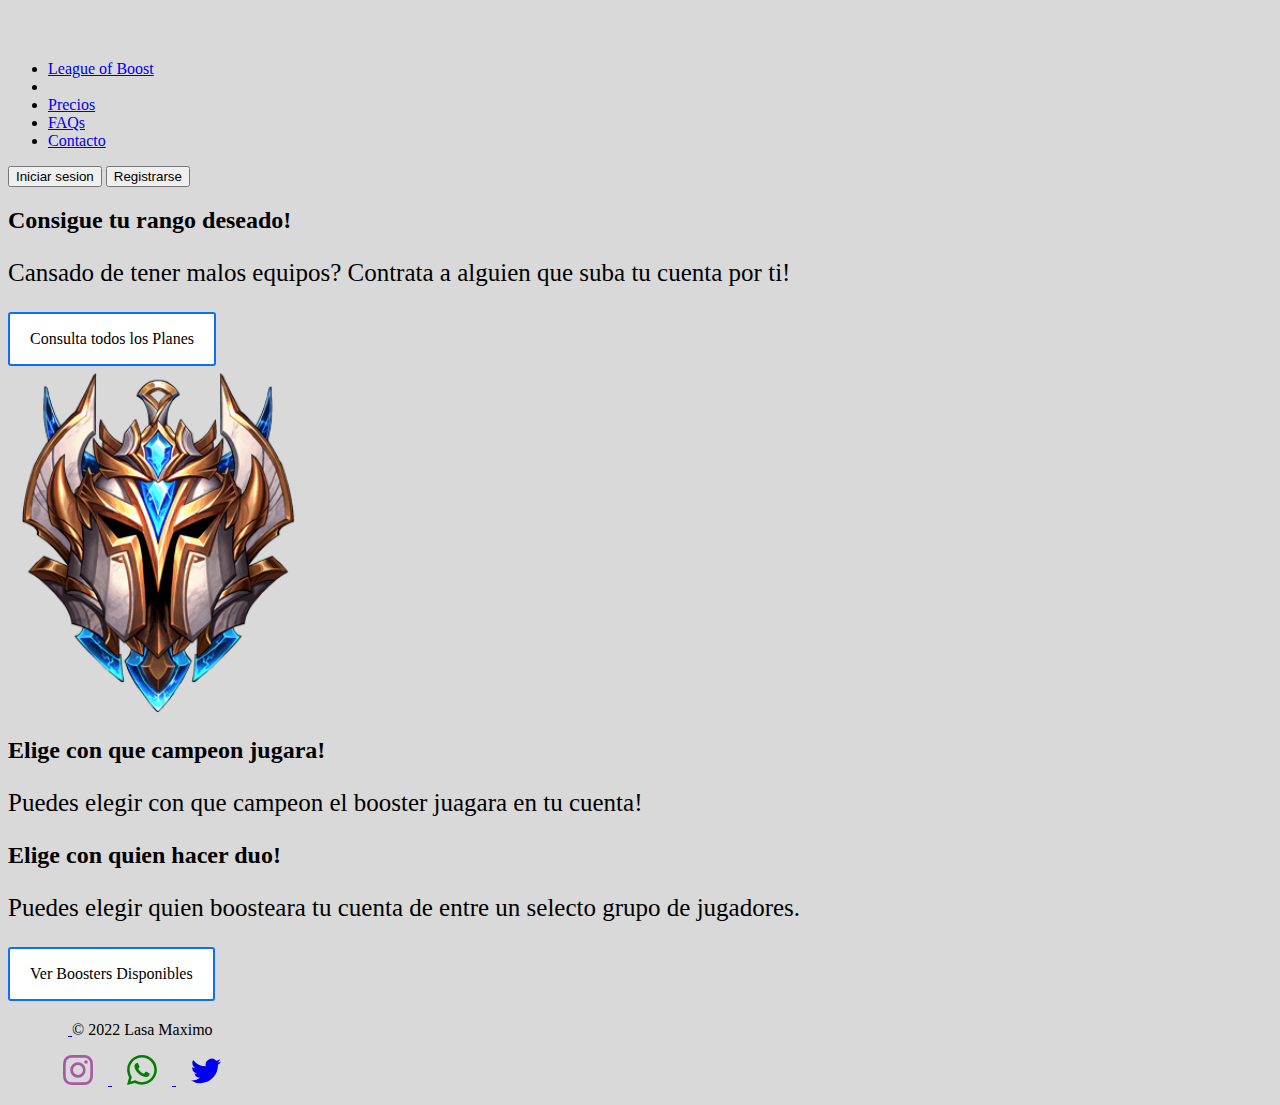
<file: index.html>
<!doctype html>
<html lang="en">

<head>
  <meta charset="utf-8">
  <meta name="viewport" content="width=device-width, initial-scale=1">
  <title>League of Boost</title>
  <link rel="stylesheet" href="./css/estilos.css">
  <link href="https://cdn.jsdelivr.net/npm/bootstrap@5.2.0-beta1/dist/css/bootstrap.min.css" rel="stylesheet"
    integrity="sha384-0evHe/X+R7YkIZDRvuzKMRqM+OrBnVFBL6DOitfPri4tjfHxaWutUpFmBp4vmVor" crossorigin="anonymous">
  <link rel="icon" type="image/png" href="./images/challenger.png">
  <meta name="description"
    content="El eloboost mas accesible y seguro de todo internet. 100% seguro y privado. La experiencia definitiva.">
  <meta name="keywords" content="league of legends, eloboost, rangos">


</head>


<body class="fondo">


  <!-- Header-->

  <header class="p-lg-3 pb-3 bg-dark text-white  ">
    <div class="nav--1 container" >
      <div class="d-flex flex-wrap align-items-center justify-content-center justify-content-lg-start">
        <a href="/" class="d-flex align-items-center mb-2 mb-lg-0 text-white text-decoration-none">
          <svg class="bi me-2" width="40" height="32" role="img" aria-label="Bootstrap">
            <use xlink:href="../"></use>
          </svg>
        </a>

        <ul class="nav col-12 col-lg-auto me-lg-auto mb-2 justify-content-center mb-md-0">
          <li><a href="./index.html" class="nav-link px-2 text-uppercase text-primary ">League of Boost</a>
          </li>
          <li><a href="#" class="nav-link px-2 text-white"></a></li>
          <li><a href="./html/precios.html" class="nav-link px-2 text-white">Precios</a></li>
          <li><a href="./html/fqa.html" class="nav-link px-2 text-white">FAQs</a></li>
          <li><a href="./html/contacto.html" class="nav-link px-2 text-white">Contacto</a></li>
        </ul>



        <div class="text-end">
          <a href="./html/login.html"><button type="button" class="btn btn-outline-light me-2">Iniciar
              sesion</button></a>
          <a href="./html/registro.html"><button type="button" class="btn btn-warning me-2">
              Registrarse</button></a>
        </div>
      </div>
    </div>
  </header>


  <!-- Main -->
  <main class="cajas container-fluid">

    <div class="cajas--main container  p-lg-4  py-4 col-10 col-lg-8 ">



      <div class="caja row  p-lg-4  mt-3 mb-4 bg-light rounded-3">

        <div class="p-4 col-12 col-lg-8  ">
          <h2 class=" display-5 fw-bold  ">Consigue tu rango deseado!</h2>
          <p class="txt col-md-8 "> Cansado de tener malos equipos? Contrata a alguien que suba tu cuenta por ti! </p>
          <a href="./html/precios.html" class="boton--animado">Consulta todos los Planes </a>
        </div>
        <div class="col-4"><img src="./images/challenger.png" alt="Logo Challenger" width="300px"></div>
      </div>


      <div class=" row align-items-md-stretch">



        <div class="caja--index  col-md-6 p-2">

          <div class=" h-100 p-lg-4 p-4 pt-lg-5 text-center  text-white bg-dark rounded-3">
            <h2>Elige con que campeon jugara!</h2>
            <p class="txt ">Puedes elegir con que campeon el booster juagara en tu cuenta!</p>
            
          </div>
        </div>

        <div class="caja--index2 col-md-6 p-2">
          <div class=" h-100-lg-5 p-4 mt-3 mt-lg-0 text-center  bg-light border rounded-3">
            <h2>Elige con quien hacer duo!</h2>
            <p class="txt"> Puedes elegir quien boosteara tu cuenta de entre un selecto grupo de jugadores.
            </p>
            <a href="" class="boton--animado p-3 p-lg-3">Ver Boosters Disponibles</a>

          </div>
        </div>

      </div>


    </div>



  </main>

  <!-- Footer-->
  <div class="footer--logos container">

    <footer class="d-flex flex-wrap justify-content-between align-items-center py-3 my-4 border-top">
      
      <div class="col-md-4 d-flex align-items-center">
        <a href="/" class="mb-3 me-2 mb-md-0 text-muted text-decoration-none lh-1">
          <svg class="bi" width="30" height="24">
            <use xlink:href="#bootstrap"></use>
          </svg>
        </a>
        <span class="mb-2  mb-md-0 text-muted">© 2022 Lasa Maximo</span>
      </div>



      <ul class="nav col-md-4 justify-content-end list-unstyled d-flex">

        <a href="https://www.instagram.com/?theme=dark">
          <svg xmlns="http://www.w3.org/2000/svg" fill="currentColor" class="ig  "
            viewBox="0 0 16 16">
            <path
              d="M8 0C5.829 0 5.556.01 4.703.048 3.85.088 3.269.222 2.76.42a3.917 3.917 0 0 0-1.417.923A3.927 3.927 0 0 0 .42 2.76C.222 3.268.087 3.85.048 4.7.01 5.555 0 5.827 0 8.001c0 2.172.01 2.444.048 3.297.04.852.174 1.433.372 1.942.205.526.478.972.923 1.417.444.445.89.719 1.416.923.51.198 1.09.333 1.942.372C5.555 15.99 5.827 16 8 16s2.444-.01 3.298-.048c.851-.04 1.434-.174 1.943-.372a3.916 3.916 0 0 0 1.416-.923c.445-.445.718-.891.923-1.417.197-.509.332-1.09.372-1.942C15.99 10.445 16 10.173 16 8s-.01-2.445-.048-3.299c-.04-.851-.175-1.433-.372-1.941a3.926 3.926 0 0 0-.923-1.417A3.911 3.911 0 0 0 13.24.42c-.51-.198-1.092-.333-1.943-.372C10.443.01 10.172 0 7.998 0h.003zm-.717 1.442h.718c2.136 0 2.389.007 3.232.046.78.035 1.204.166 1.486.275.373.145.64.319.92.599.28.28.453.546.598.92.11.281.24.705.275 1.485.039.843.047 1.096.047 3.231s-.008 2.389-.047 3.232c-.035.78-.166 1.203-.275 1.485a2.47 2.47 0 0 1-.599.919c-.28.28-.546.453-.92.598-.28.11-.704.24-1.485.276-.843.038-1.096.047-3.232.047s-2.39-.009-3.233-.047c-.78-.036-1.203-.166-1.485-.276a2.478 2.478 0 0 1-.92-.598 2.48 2.48 0 0 1-.6-.92c-.109-.281-.24-.705-.275-1.485-.038-.843-.046-1.096-.046-3.233 0-2.136.008-2.388.046-3.231.036-.78.166-1.204.276-1.486.145-.373.319-.64.599-.92.28-.28.546-.453.92-.598.282-.11.705-.24 1.485-.276.738-.034 1.024-.044 2.515-.045v.002zm4.988 1.328a.96.96 0 1 0 0 1.92.96.96 0 0 0 0-1.92zm-4.27 1.122a4.109 4.109 0 1 0 0 8.217 4.109 4.109 0 0 0 0-8.217zm0 1.441a2.667 2.667 0 1 1 0 5.334 2.667 2.667 0 0 1 0-5.334z" />
          </svg>
        </a>

        <a href="https://web.whatsapp.com/">
          <svg xmlns="http://www.w3.org/2000/svg" width="60" height="30" fill="currentColor" class="wpp"
            viewBox="0 0 16 16">
            <path
              d="M13.601 2.326A7.854 7.854 0 0 0 7.994 0C3.627 0 .068 3.558.064 7.926c0 1.399.366 2.76 1.057 3.965L0 16l4.204-1.102a7.933 7.933 0 0 0 3.79.965h.004c4.368 0 7.926-3.558 7.93-7.93A7.898 7.898 0 0 0 13.6 2.326zM7.994 14.521a6.573 6.573 0 0 1-3.356-.92l-.24-.144-2.494.654.666-2.433-.156-.251a6.56 6.56 0 0 1-1.007-3.505c0-3.626 2.957-6.584 6.591-6.584a6.56 6.56 0 0 1 4.66 1.931 6.557 6.557 0 0 1 1.928 4.66c-.004 3.639-2.961 6.592-6.592 6.592zm3.615-4.934c-.197-.099-1.17-.578-1.353-.646-.182-.065-.315-.099-.445.099-.133.197-.513.646-.627.775-.114.133-.232.148-.43.05-.197-.1-.836-.308-1.592-.985-.59-.525-.985-1.175-1.103-1.372-.114-.198-.011-.304.088-.403.087-.088.197-.232.296-.346.1-.114.133-.198.198-.33.065-.134.034-.248-.015-.347-.05-.099-.445-1.076-.612-1.47-.16-.389-.323-.335-.445-.34-.114-.007-.247-.007-.38-.007a.729.729 0 0 0-.529.247c-.182.198-.691.677-.691 1.654 0 .977.71 1.916.81 2.049.098.133 1.394 2.132 3.383 2.992.47.205.84.326 1.129.418.475.152.904.129 1.246.08.38-.058 1.171-.48 1.338-.943.164-.464.164-.86.114-.943-.049-.084-.182-.133-.38-.232z" />
          </svg>
        </a>

        <a href="https://twitter.com/home?lang=es"><svg xmlns="http://www.w3.org/2000/svg" width="60" height="30"
            fill="currentColor" class="bi bi-twitter" viewBox="0 0 16 16">
            <path
              d="M5.026 15c6.038 0 9.341-5.003 9.341-9.334 0-.14 0-.282-.006-.422A6.685 6.685 0 0 0 16 3.542a6.658 6.658 0 0 1-1.889.518 3.301 3.301 0 0 0 1.447-1.817 6.533 6.533 0 0 1-2.087.793A3.286 3.286 0 0 0 7.875 6.03a9.325 9.325 0 0 1-6.767-3.429 3.289 3.289 0 0 0 1.018 4.382A3.323 3.323 0 0 1 .64 6.575v.045a3.288 3.288 0 0 0 2.632 3.218 3.203 3.203 0 0 1-.865.115 3.23 3.23 0 0 1-.614-.057 3.283 3.283 0 0 0 3.067 2.277A6.588 6.588 0 0 1 .78 13.58a6.32 6.32 0 0 1-.78-.045A9.344 9.344 0 0 0 5.026 15z" />
          </svg>
        </a>


      </ul>

    </footer>
  </div>







  <script src="https://cdn.jsdelivr.net/npm/bootstrap@5.2.0-beta1/dist/js/bootstrap.bundle.min.js"
    integrity="sha384-pprn3073KE6tl6bjs2QrFaJGz5/SUsLqktiwsUTF55Jfv3qYSDhgCecCxMW52nD2" crossorigin="anonymous">
  </script>



</body>

</html>
</file>
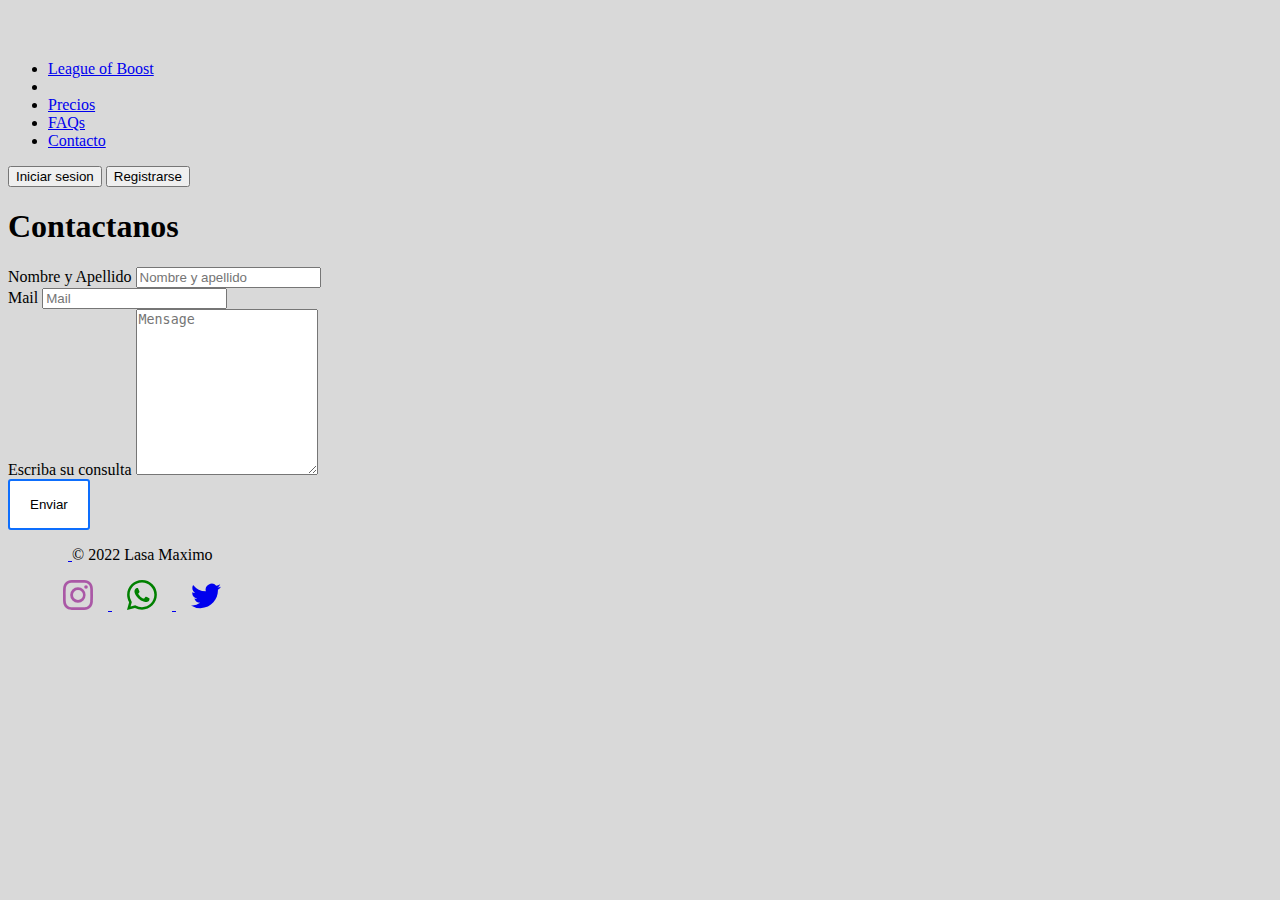
<file: html/contacto.html>
<!doctype html>
<html lang="en">

<head>
  <meta charset="utf-8">
  <meta name="viewport" content="width=device-width, initial-scale=1">
  <title>League of Boost</title>
 <script>
  window.watsonAssistantChatOptions = {
    integrationID: "aefbfebe-7210-4dc4-9970-db401b9ffe53", // The ID of this integration.
    region: "us-south", // The region your integration is hosted in.
    serviceInstanceID: "2b6db7bf-0dfb-41e0-9b13-e2d03fd05173", // The ID of your service instance.
    onLoad: async (instance) => { await instance.render(); }
  };
  setTimeout(function(){
    const t=document.createElement('script');
    t.src="https://web-chat.global.assistant.watson.appdomain.cloud/versions/" + (window.watsonAssistantChatOptions.clientVersion || 'latest') + "/WatsonAssistantChatEntry.js";
    document.head.appendChild(t);
  });
</script>
  <link rel="stylesheet" href="../css/estilos.css">
  <link href="https://cdn.jsdelivr.net/npm/bootstrap@5.2.0-beta1/dist/css/bootstrap.min.css" rel="stylesheet"
    integrity="sha384-0evHe/X+R7YkIZDRvuzKMRqM+OrBnVFBL6DOitfPri4tjfHxaWutUpFmBp4vmVor" crossorigin="anonymous">
    <link rel="icon" type="image/png" href="../images/challenger.png">
  <meta name="description" content="Contactanos para saber mas sobre League of boost">
  <meta name="keywords" content="league of legends, eloboost, contacto, ayuda, challenger, grandmaster, master, diamante, platino, oro, plata, bronce, hierro, proplayer, boost">
</head>




<!-- Header-->

<body class="fondo">


  <body class="fondo">

    <header class="p-lg-3 pb-3 bg-dark text-white  ">
      <div class="nav--1 container" >
        <nav>
          <div class="d-flex flex-wrap align-items-center justify-content-center justify-content-lg-start">
            <a href="/" class="d-flex align-items-center mb-2 mb-lg-0 text-white text-decoration-none">
              <svg class="bi me-2" width="40" height="32" role="img" aria-label="Bootstrap">
                <use xlink:href="../"></use>
              </svg>
            </a>
    
            <ul class="nav col-12 col-lg-auto me-lg-auto mb-2 justify-content-center mb-md-0">
              <li><a href="../index.html" class="nav-link px-2 text-uppercase text-white ">League of Boost</a>
              </li>
              <li><a href="#" class="nav-link px-2 text-white"></a></li>
              <li><a href="../html/precios.html" class="nav-link px-2 text-white">Precios</a></li>
              <li><a href="../html/fqa.html" class="nav-link px-2 text-white">FAQs</a></li>
              <li><a href="../html/contacto.html" class="nav-link px-2 text-primary">Contacto</a></li>
            </ul>
    
    
    
            <div class="text-end">
              <a href="../html/login.html"><button type="button" class="btn btn-outline-light me-2">Iniciar
                  sesion</button></a>
              <a href="../html/registro.html"><button type="button" class="btn btn-warning me-2">
                  Registrarse</button></a>
            </div>
          </div>
        </nav>
     

      </div>
    </header>
  <!-- Main-->


   <h1 class="h1--contactanos">Contactanos</h1>
  <div class="container py-5 w-75">
    


    <form class="form"  id="contactForm">


      <div class="mb-3 col">
        <label class="form-label" for="name">Nombre y Apellido</label>
        <input class="form-control" type="text" placeholder="Nombre y apellido" />
      </div>

      <div class="mb-3">
        <label class="form-label" for="emailAddress">Mail</label>
        <input class="form-control" type="email" placeholder="Mail" />
      </div>

      <div class="mb-3">
        <label class="form-label" for="message">Escriba su consulta</label>
        <textarea class="form-control" type="text" placeholder="Mensage" style="height: 10rem;"></textarea>
      </div>

      <div class="d-grid">
        <button class="boton--animado" type="submit">Enviar</button>
      </div>

    </form>

  </div>


  <!-- Footer-->
  <div class="footer--logos container">

    <footer class="d-flex flex-wrap justify-content-between align-items-center py-3 my-4 border-top">

      <div class="col-md-4 d-flex align-items-center">
        <a href="/" class="mb-3 me-2 mb-md-0 text-muted text-decoration-none lh-1">
          <svg class="bi" width="30" height="24">
            <use xlink:href="#bootstrap"></use>
          </svg>
        </a>
        <span class="mb-2  mb-md-0 text-muted">© 2022 Lasa Maximo</span>
      </div>



      <ul class="nav col-md-4 justify-content-end list-unstyled d-flex">

        <a href="https://www.instagram.com/?theme=dark">
          <svg xmlns="http://www.w3.org/2000/svg" fill="currentColor" class="ig  "
            viewBox="0 0 16 16">
            <path
              d="M8 0C5.829 0 5.556.01 4.703.048 3.85.088 3.269.222 2.76.42a3.917 3.917 0 0 0-1.417.923A3.927 3.927 0 0 0 .42 2.76C.222 3.268.087 3.85.048 4.7.01 5.555 0 5.827 0 8.001c0 2.172.01 2.444.048 3.297.04.852.174 1.433.372 1.942.205.526.478.972.923 1.417.444.445.89.719 1.416.923.51.198 1.09.333 1.942.372C5.555 15.99 5.827 16 8 16s2.444-.01 3.298-.048c.851-.04 1.434-.174 1.943-.372a3.916 3.916 0 0 0 1.416-.923c.445-.445.718-.891.923-1.417.197-.509.332-1.09.372-1.942C15.99 10.445 16 10.173 16 8s-.01-2.445-.048-3.299c-.04-.851-.175-1.433-.372-1.941a3.926 3.926 0 0 0-.923-1.417A3.911 3.911 0 0 0 13.24.42c-.51-.198-1.092-.333-1.943-.372C10.443.01 10.172 0 7.998 0h.003zm-.717 1.442h.718c2.136 0 2.389.007 3.232.046.78.035 1.204.166 1.486.275.373.145.64.319.92.599.28.28.453.546.598.92.11.281.24.705.275 1.485.039.843.047 1.096.047 3.231s-.008 2.389-.047 3.232c-.035.78-.166 1.203-.275 1.485a2.47 2.47 0 0 1-.599.919c-.28.28-.546.453-.92.598-.28.11-.704.24-1.485.276-.843.038-1.096.047-3.232.047s-2.39-.009-3.233-.047c-.78-.036-1.203-.166-1.485-.276a2.478 2.478 0 0 1-.92-.598 2.48 2.48 0 0 1-.6-.92c-.109-.281-.24-.705-.275-1.485-.038-.843-.046-1.096-.046-3.233 0-2.136.008-2.388.046-3.231.036-.78.166-1.204.276-1.486.145-.373.319-.64.599-.92.28-.28.546-.453.92-.598.282-.11.705-.24 1.485-.276.738-.034 1.024-.044 2.515-.045v.002zm4.988 1.328a.96.96 0 1 0 0 1.92.96.96 0 0 0 0-1.92zm-4.27 1.122a4.109 4.109 0 1 0 0 8.217 4.109 4.109 0 0 0 0-8.217zm0 1.441a2.667 2.667 0 1 1 0 5.334 2.667 2.667 0 0 1 0-5.334z" />
          </svg>
        </a>

        <a href="https://web.whatsapp.com/">
          <svg xmlns="http://www.w3.org/2000/svg" width="60" height="30" fill="currentColor" class="wpp"
            viewBox="0 0 16 16">
            <path
              d="M13.601 2.326A7.854 7.854 0 0 0 7.994 0C3.627 0 .068 3.558.064 7.926c0 1.399.366 2.76 1.057 3.965L0 16l4.204-1.102a7.933 7.933 0 0 0 3.79.965h.004c4.368 0 7.926-3.558 7.93-7.93A7.898 7.898 0 0 0 13.6 2.326zM7.994 14.521a6.573 6.573 0 0 1-3.356-.92l-.24-.144-2.494.654.666-2.433-.156-.251a6.56 6.56 0 0 1-1.007-3.505c0-3.626 2.957-6.584 6.591-6.584a6.56 6.56 0 0 1 4.66 1.931 6.557 6.557 0 0 1 1.928 4.66c-.004 3.639-2.961 6.592-6.592 6.592zm3.615-4.934c-.197-.099-1.17-.578-1.353-.646-.182-.065-.315-.099-.445.099-.133.197-.513.646-.627.775-.114.133-.232.148-.43.05-.197-.1-.836-.308-1.592-.985-.59-.525-.985-1.175-1.103-1.372-.114-.198-.011-.304.088-.403.087-.088.197-.232.296-.346.1-.114.133-.198.198-.33.065-.134.034-.248-.015-.347-.05-.099-.445-1.076-.612-1.47-.16-.389-.323-.335-.445-.34-.114-.007-.247-.007-.38-.007a.729.729 0 0 0-.529.247c-.182.198-.691.677-.691 1.654 0 .977.71 1.916.81 2.049.098.133 1.394 2.132 3.383 2.992.47.205.84.326 1.129.418.475.152.904.129 1.246.08.38-.058 1.171-.48 1.338-.943.164-.464.164-.86.114-.943-.049-.084-.182-.133-.38-.232z" />
          </svg>
        </a>

        <a href="https://twitter.com/home?lang=es"><svg xmlns="http://www.w3.org/2000/svg" width="60" height="30"
            fill="currentColor" class="bi bi-twitter" viewBox="0 0 16 16">
            <path
              d="M5.026 15c6.038 0 9.341-5.003 9.341-9.334 0-.14 0-.282-.006-.422A6.685 6.685 0 0 0 16 3.542a6.658 6.658 0 0 1-1.889.518 3.301 3.301 0 0 0 1.447-1.817 6.533 6.533 0 0 1-2.087.793A3.286 3.286 0 0 0 7.875 6.03a9.325 9.325 0 0 1-6.767-3.429 3.289 3.289 0 0 0 1.018 4.382A3.323 3.323 0 0 1 .64 6.575v.045a3.288 3.288 0 0 0 2.632 3.218 3.203 3.203 0 0 1-.865.115 3.23 3.23 0 0 1-.614-.057 3.283 3.283 0 0 0 3.067 2.277A6.588 6.588 0 0 1 .78 13.58a6.32 6.32 0 0 1-.78-.045A9.344 9.344 0 0 0 5.026 15z" />
          </svg>
        </a>


      </ul>

    </footer>
  </div>




  <script src="https://cdn.jsdelivr.net/npm/bootstrap@5.2.0-beta1/dist/js/bootstrap.bundle.min.js"
    integrity="sha384-pprn3073KE6tl6bjs2QrFaJGz5/SUsLqktiwsUTF55Jfv3qYSDhgCecCxMW52nD2" crossorigin="anonymous">
  </script>



</body>

</html>
</file>
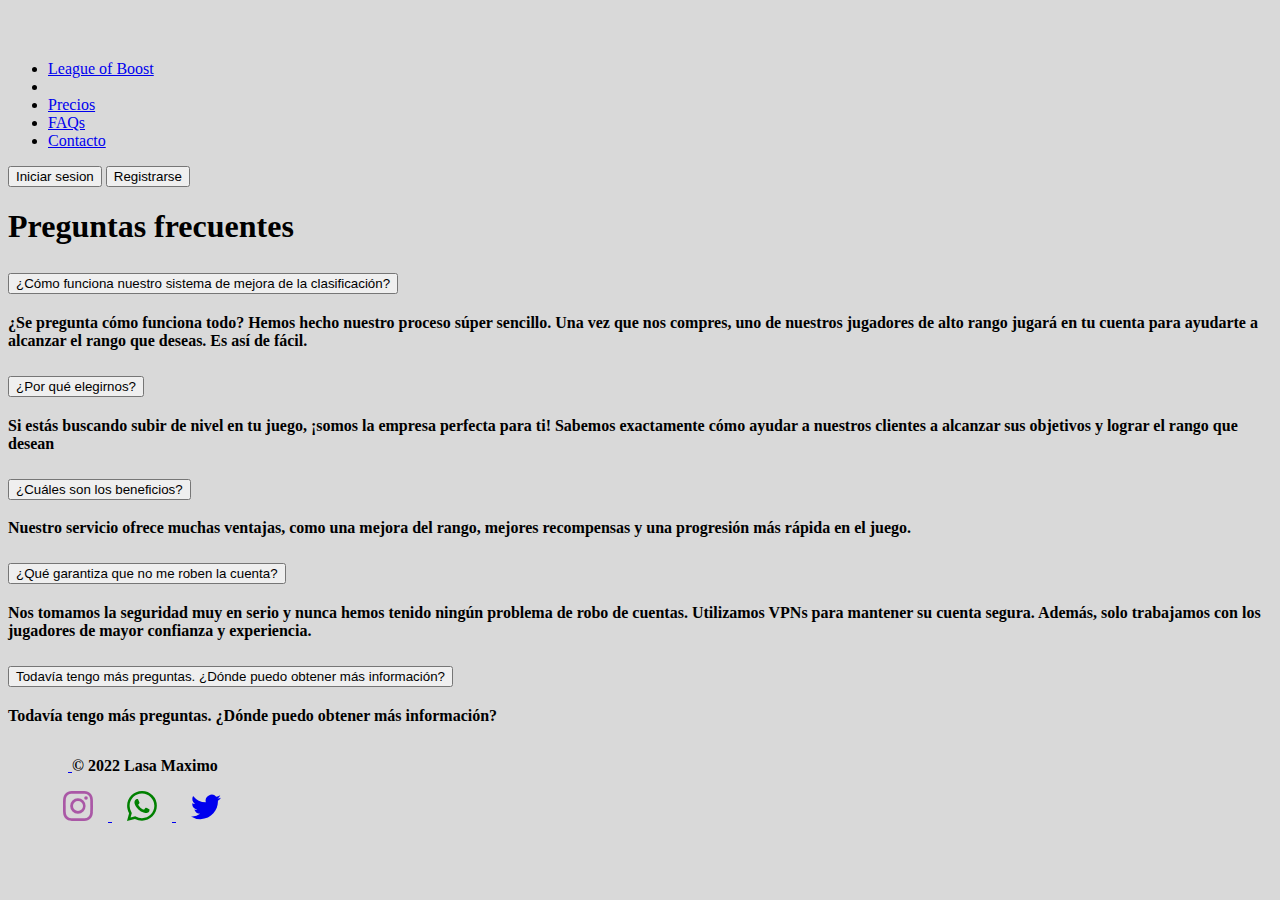
<file: html/fqa.html>
<!doctype html>
<html lang="en">

<head>
    <meta charset="utf-8">
    <meta name="viewport" content="width=device-width, initial-scale=1">
    <title>League of Boost</title>
   <script>
  window.watsonAssistantChatOptions = {
    integrationID: "aefbfebe-7210-4dc4-9970-db401b9ffe53", // The ID of this integration.
    region: "us-south", // The region your integration is hosted in.
    serviceInstanceID: "2b6db7bf-0dfb-41e0-9b13-e2d03fd05173", // The ID of your service instance.
    onLoad: async (instance) => { await instance.render(); }
  };
  setTimeout(function(){
    const t=document.createElement('script');
    t.src="https://web-chat.global.assistant.watson.appdomain.cloud/versions/" + (window.watsonAssistantChatOptions.clientVersion || 'latest') + "/WatsonAssistantChatEntry.js";
    document.head.appendChild(t);
  });
</script>
    <link rel="stylesheet" href="../css/estilos.css">
    <link href="https://cdn.jsdelivr.net/npm/bootstrap@5.2.0-beta1/dist/css/bootstrap.min.css" rel="stylesheet"
        integrity="sha384-0evHe/X+R7YkIZDRvuzKMRqM+OrBnVFBL6DOitfPri4tjfHxaWutUpFmBp4vmVor" crossorigin="anonymous">
    <meta name="description" content="Tienes dudas acerca de nuestro sitio? Consulta las fqa">
    <link rel="icon" type="image/png" href="../images/challenger.png">
    <meta name="keywords"
        content="league of legends, eloboost, consultas, preguntas frecuentes, dudas, challenger, grandmaster, master, diamante, platino, oro, plata, bronce, hierro, proplayer, boost">
</head>


<body class="fondo">



    <!-- Header-->

    <body class="fondo">

        <header class="p-lg-3 pb-3 bg-dark text-white  ">
            <div class="nav--1 container">
                <nav>
                    <div class="d-flex flex-wrap align-items-center justify-content-center justify-content-lg-start">
                        <a href="/" class="d-flex align-items-center mb-2 mb-lg-0 text-white text-decoration-none">
                            <svg class="bi me-2" width="40" height="32" role="img" aria-label="Bootstrap">
                                <use xlink:href="../"></use>
                            </svg>
                        </a>

                        <ul class="nav col-12 col-lg-auto me-lg-auto mb-2 justify-content-center mb-md-0">
                            <li><a href="../index.html" class="nav-link px-2 text-uppercase text-white ">League of
                                    Boost</a>
                            </li>
                            <li><a href="#" class="nav-link px-2 text-white"></a></li>
                            <li><a href="../html/precios.html" class="nav-link px-2 text-white">Precios</a></li>
                            <li><a href="../html/fqa.html" class="nav-link px-2 text-primary">FAQs</a></li>
                            <li><a href="../html/contacto.html" class="nav-link px-2 text-white">Contacto</a></li>
                        </ul>



                        <div class="text-end">
                            <a href="../html/login.html"><button type="button"
                                    class="btn btn-outline-light me-2">Iniciar
                                    sesion</button></a>
                            <a href="../html/registro.html"><button type="button" class="btn btn-warning me-2">
                                    Registrarse</button></a>
                        </div>
                    </div>
                </nav>

            </div>
        </header>

        <!-- Main-->
        <main class="container-fluid">

            <h1 class="m-4 p-3 d-flex justify-content-center">Preguntas frecuentes</h1>

            <div class="accordion m-4 " id="accordionExample">


                <div class="accordion-item w-75  p-3 col-3 pb-md-4 mx-auto text-center">
                    <h2 class="accordion-header" id="headingOne">
                        <button class="accordion-button" type="button" data-bs-toggle="collapse"
                            data-bs-target="#collapseOne" aria-expanded="true" aria-controls="collapseOne">
                            ¿Cómo funciona nuestro sistema de mejora de la clasificación?
                        </button>
                    </h2>
                    <div id="collapseOne" class="accordion-collapse collapse " aria-labelledby="headingOne"
                        data-bs-parent="#accordionExample">
                        <div class="accordion-body ">
                            <strong>¿Se pregunta cómo funciona todo? Hemos hecho nuestro proceso súper sencillo. Una vez
                                que nos compres, uno de nuestros jugadores de alto rango jugará en tu cuenta para
                                ayudarte a alcanzar el rango que deseas. Es así de fácil.
                        </div>
                    </div>
                </div>

                <div class="accordion-item w-75  p-3 col-3 pb-md-4 mx-auto text-center">
                    <h2 class="accordion-header" id="headingTwo">
                        <button class="accordion-button collapsed" type="button" data-bs-toggle="collapse"
                            data-bs-target="#collapseTwo" aria-expanded="false" aria-controls="collapseTwo">
                            ¿Por qué elegirnos?
                        </button>
                    </h2>
                    <div id="collapseTwo" class="accordion-collapse collapse" aria-labelledby="headingTwo"
                        data-bs-parent="#accordionExample">
                        <div class="accordion-body">
                            <p>Si estás buscando subir de nivel en tu juego, ¡somos la empresa perfecta para ti! Sabemos
                                exactamente cómo ayudar a nuestros clientes a alcanzar sus objetivos y lograr el rango
                                que desean
                        </div>
                    </div>
                </div>

                <div class="accordion-item w-75  p-3 col-3 pb-md-4 mx-auto text-center">
                    <h2 class="accordion-header" id="headingThree">
                        <button class="accordion-button collapsed" type="button" data-bs-toggle="collapse"
                            data-bs-target="#collapseThree" aria-expanded="false" aria-controls="collapseThree">
                            ¿Cuáles son los beneficios?
                        </button>
                    </h2>
                    <div id="collapseThree" class="accordion-collapse collapse" aria-labelledby="headingThree"
                        data-bs-parent="#accordionExample">
                        <div class="accordion-body">
                            <p>Nuestro servicio ofrece muchas ventajas, como una mejora del rango, mejores recompensas y
                                una progresión más rápida en el juego.
                        </div>
                    </div>
                </div>

                <div class="accordion-item w-75  p-3 col-3 pb-md-4 mx-auto text-center">
                    <h2 class="accordion-header" id="headingFouur">
                        <button class="accordion-button collapsed" type="button" data-bs-toggle="collapse"
                            data-bs-target="#collapseFour" aria-expanded="false" aria-controls="collapseFour">
                            ¿Qué garantiza que no me roben la cuenta?
                        </button>
                    </h2>
                    <div id="collapseFour" class="accordion-collapse collapse" aria-labelledby="headingFour"
                        data-bs-parent="#accordionExample">
                        <div class="accordion-body">
                            <p>Nos tomamos la seguridad muy en serio y nunca hemos tenido ningún problema de robo de
                                cuentas. Utilizamos VPNs para mantener su cuenta segura. Además, solo trabajamos con los
                                jugadores de mayor confianza y experiencia.
                        </div>
                    </div>
                </div>

                <div class="accordion-item w-75  p-3 col-3 pb-md-4 mx-auto text-center">
                    <h2 class="accordion-header" id="headingFive">
                        <button class="accordion-button collapsed" type="button" data-bs-toggle="collapse"
                            data-bs-target="#collapseFive" aria-expanded="false" aria-controls="collapseFive">
                            Todavía tengo más preguntas. ¿Dónde puedo obtener más información?
                        </button>
                    </h2>
                    <div id="collapseFive" class="accordion-collapse collapse" aria-labelledby="headingFive"
                        data-bs-parent="#accordionExample">
                        <div class="accordion-body">
                            <p>Todavía tengo más preguntas. ¿Dónde puedo obtener más información?
                        </div>
                    </div>
                </div>
            </div>
        </main>

        <!-- Footer-->
        <div class="footer--logos container ">

            <footer class="d-flex flex-wrap justify-content-between align-items-center py-3 my-4 border-top">

                <div class="col-md-4 d-flex align-items-center">
                    <a href="/" class="mb-3 me-2 mb-md-0 text-muted text-decoration-none lh-1">
                        <svg class="bi" width="30" height="24">
                            <use xlink:href="#bootstrap"></use>
                        </svg>
                    </a>
                    <span class="mb-2  mb-md-0 text-muted">© 2022 Lasa Maximo</span>
                </div>



                <ul class="nav col-md-4 justify-content-end list-unstyled d-flex">

                    <a href="https://www.instagram.com/?theme=dark">
                        <svg xmlns="http://www.w3.org/2000/svg" fill="currentColor" class="ig  " viewBox="0 0 16 16">
                            <path
                                d="M8 0C5.829 0 5.556.01 4.703.048 3.85.088 3.269.222 2.76.42a3.917 3.917 0 0 0-1.417.923A3.927 3.927 0 0 0 .42 2.76C.222 3.268.087 3.85.048 4.7.01 5.555 0 5.827 0 8.001c0 2.172.01 2.444.048 3.297.04.852.174 1.433.372 1.942.205.526.478.972.923 1.417.444.445.89.719 1.416.923.51.198 1.09.333 1.942.372C5.555 15.99 5.827 16 8 16s2.444-.01 3.298-.048c.851-.04 1.434-.174 1.943-.372a3.916 3.916 0 0 0 1.416-.923c.445-.445.718-.891.923-1.417.197-.509.332-1.09.372-1.942C15.99 10.445 16 10.173 16 8s-.01-2.445-.048-3.299c-.04-.851-.175-1.433-.372-1.941a3.926 3.926 0 0 0-.923-1.417A3.911 3.911 0 0 0 13.24.42c-.51-.198-1.092-.333-1.943-.372C10.443.01 10.172 0 7.998 0h.003zm-.717 1.442h.718c2.136 0 2.389.007 3.232.046.78.035 1.204.166 1.486.275.373.145.64.319.92.599.28.28.453.546.598.92.11.281.24.705.275 1.485.039.843.047 1.096.047 3.231s-.008 2.389-.047 3.232c-.035.78-.166 1.203-.275 1.485a2.47 2.47 0 0 1-.599.919c-.28.28-.546.453-.92.598-.28.11-.704.24-1.485.276-.843.038-1.096.047-3.232.047s-2.39-.009-3.233-.047c-.78-.036-1.203-.166-1.485-.276a2.478 2.478 0 0 1-.92-.598 2.48 2.48 0 0 1-.6-.92c-.109-.281-.24-.705-.275-1.485-.038-.843-.046-1.096-.046-3.233 0-2.136.008-2.388.046-3.231.036-.78.166-1.204.276-1.486.145-.373.319-.64.599-.92.28-.28.546-.453.92-.598.282-.11.705-.24 1.485-.276.738-.034 1.024-.044 2.515-.045v.002zm4.988 1.328a.96.96 0 1 0 0 1.92.96.96 0 0 0 0-1.92zm-4.27 1.122a4.109 4.109 0 1 0 0 8.217 4.109 4.109 0 0 0 0-8.217zm0 1.441a2.667 2.667 0 1 1 0 5.334 2.667 2.667 0 0 1 0-5.334z" />
                        </svg>
                    </a>

                    <a href="https://web.whatsapp.com/">
                        <svg xmlns="http://www.w3.org/2000/svg" width="60" height="30" fill="currentColor" class="wpp"
                            viewBox="0 0 16 16">
                            <path
                                d="M13.601 2.326A7.854 7.854 0 0 0 7.994 0C3.627 0 .068 3.558.064 7.926c0 1.399.366 2.76 1.057 3.965L0 16l4.204-1.102a7.933 7.933 0 0 0 3.79.965h.004c4.368 0 7.926-3.558 7.93-7.93A7.898 7.898 0 0 0 13.6 2.326zM7.994 14.521a6.573 6.573 0 0 1-3.356-.92l-.24-.144-2.494.654.666-2.433-.156-.251a6.56 6.56 0 0 1-1.007-3.505c0-3.626 2.957-6.584 6.591-6.584a6.56 6.56 0 0 1 4.66 1.931 6.557 6.557 0 0 1 1.928 4.66c-.004 3.639-2.961 6.592-6.592 6.592zm3.615-4.934c-.197-.099-1.17-.578-1.353-.646-.182-.065-.315-.099-.445.099-.133.197-.513.646-.627.775-.114.133-.232.148-.43.05-.197-.1-.836-.308-1.592-.985-.59-.525-.985-1.175-1.103-1.372-.114-.198-.011-.304.088-.403.087-.088.197-.232.296-.346.1-.114.133-.198.198-.33.065-.134.034-.248-.015-.347-.05-.099-.445-1.076-.612-1.47-.16-.389-.323-.335-.445-.34-.114-.007-.247-.007-.38-.007a.729.729 0 0 0-.529.247c-.182.198-.691.677-.691 1.654 0 .977.71 1.916.81 2.049.098.133 1.394 2.132 3.383 2.992.47.205.84.326 1.129.418.475.152.904.129 1.246.08.38-.058 1.171-.48 1.338-.943.164-.464.164-.86.114-.943-.049-.084-.182-.133-.38-.232z" />
                        </svg>
                    </a>

                    <a href="https://twitter.com/home?lang=es"><svg xmlns="http://www.w3.org/2000/svg" width="60"
                            height="30" fill="currentColor" class="bi bi-twitter" viewBox="0 0 16 16">
                            <path
                                d="M5.026 15c6.038 0 9.341-5.003 9.341-9.334 0-.14 0-.282-.006-.422A6.685 6.685 0 0 0 16 3.542a6.658 6.658 0 0 1-1.889.518 3.301 3.301 0 0 0 1.447-1.817 6.533 6.533 0 0 1-2.087.793A3.286 3.286 0 0 0 7.875 6.03a9.325 9.325 0 0 1-6.767-3.429 3.289 3.289 0 0 0 1.018 4.382A3.323 3.323 0 0 1 .64 6.575v.045a3.288 3.288 0 0 0 2.632 3.218 3.203 3.203 0 0 1-.865.115 3.23 3.23 0 0 1-.614-.057 3.283 3.283 0 0 0 3.067 2.277A6.588 6.588 0 0 1 .78 13.58a6.32 6.32 0 0 1-.78-.045A9.344 9.344 0 0 0 5.026 15z" />
                        </svg>
                    </a>


                </ul>

            </footer>
        </div>








        <script src="https://cdn.jsdelivr.net/npm/bootstrap@5.2.0-beta1/dist/js/bootstrap.bundle.min.js"
            integrity="sha384-pprn3073KE6tl6bjs2QrFaJGz5/SUsLqktiwsUTF55Jfv3qYSDhgCecCxMW52nD2" crossorigin="anonymous">
        </script>


    </body>

</html>
</file>
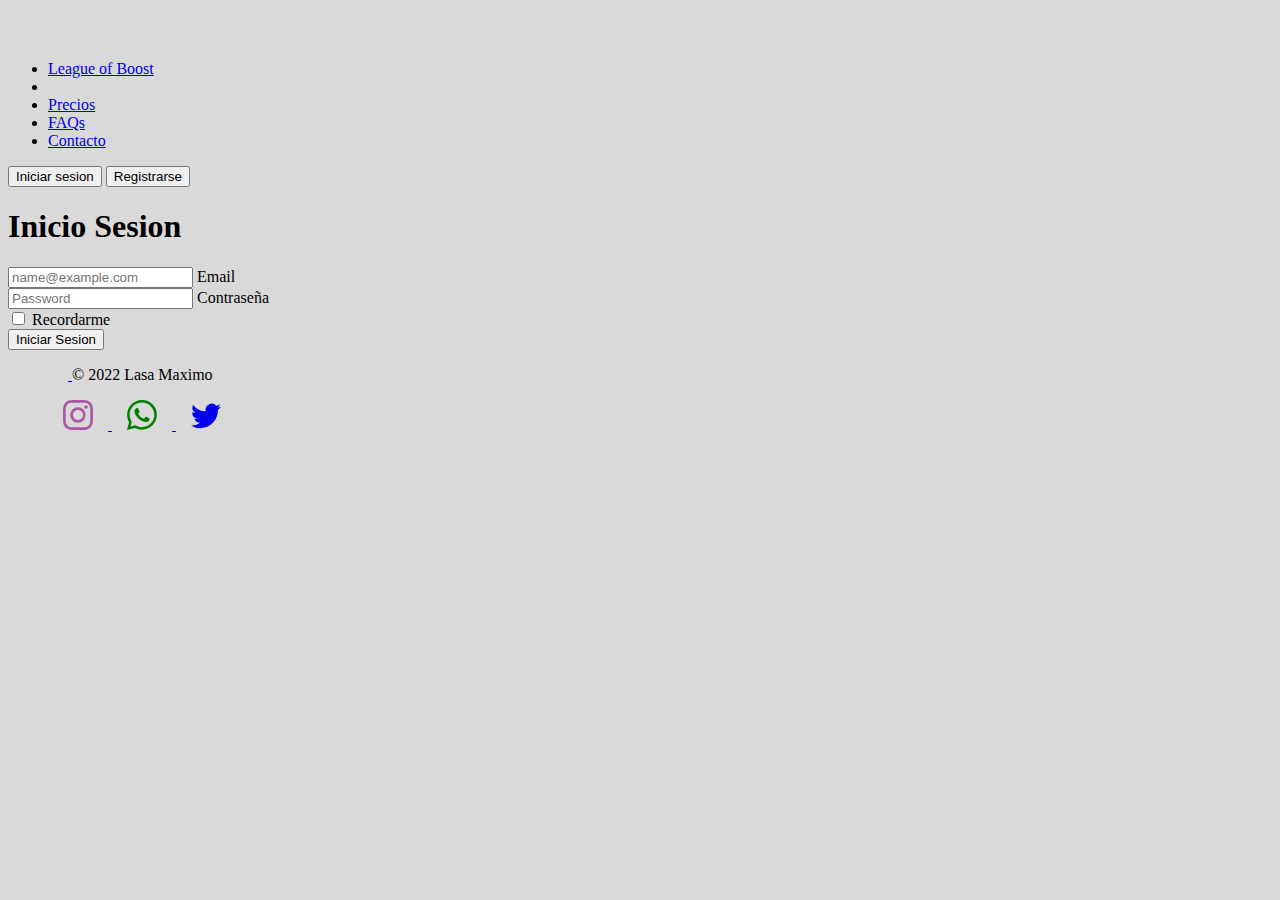
<file: html/login.html>
<!doctype html>
<html lang="en">

<head>
  <meta charset="utf-8">
  <meta name="viewport" content="width=device-width, initial-scale=1">
  <title>League of Boost</title>
 <script>
  window.watsonAssistantChatOptions = {
    integrationID: "aefbfebe-7210-4dc4-9970-db401b9ffe53", // The ID of this integration.
    region: "us-south", // The region your integration is hosted in.
    serviceInstanceID: "2b6db7bf-0dfb-41e0-9b13-e2d03fd05173", // The ID of your service instance.
    onLoad: async (instance) => { await instance.render(); }
  };
  setTimeout(function(){
    const t=document.createElement('script');
    t.src="https://web-chat.global.assistant.watson.appdomain.cloud/versions/" + (window.watsonAssistantChatOptions.clientVersion || 'latest') + "/WatsonAssistantChatEntry.js";
    document.head.appendChild(t);
  });
</script>
  <link rel="stylesheet" href="../css/estilos.css">
  <link href="https://cdn.jsdelivr.net/npm/bootstrap@5.2.0-beta1/dist/css/bootstrap.min.css" rel="stylesheet"
    integrity="sha384-0evHe/X+R7YkIZDRvuzKMRqM+OrBnVFBL6DOitfPri4tjfHxaWutUpFmBp4vmVor" crossorigin="anonymous">
  <meta name="description" content="Loguea en tu cuenta y llega al rango deseado!">
  <link rel="icon" type="image/png" href="../images/challenger.png">
  <meta name="keywords"
    content="league of legends, eloboost, login, inicio sesion, challenger, grandmaster, master, diamante, platino, oro, plata, bronce, hierro, proplayer, boost">
</head>




<!-- Header-->

<body class="fondo">

  <body class="fondo">

    <header class="p-lg-3 pb-3 bg-dark text-white  ">
      <div class="nav--1 container">
        <nav>
          <div class="d-flex flex-wrap align-items-center justify-content-center justify-content-lg-start">
            <a href="/" class="d-flex align-items-center mb-2 mb-lg-0 text-white text-decoration-none">
              <svg class="bi me-2" width="40" height="32" role="img" aria-label="Bootstrap">
                <use xlink:href="../"></use>
              </svg>
            </a>

            <ul class="nav col-12 col-lg-auto me-lg-auto mb-2 justify-content-center mb-md-0">
              <li><a href="../index.html" class="nav-link px-2 text-uppercase text-white ">League of Boost</a>
              </li>
              <li><a href="#" class="nav-link px-2 text-white"></a></li>
              <li><a href="../html/precios.html" class="nav-link px-2 text-white">Precios</a></li>
              <li><a href="../html/fqa.html" class="nav-link px-2 text-white">FAQs</a></li>
              <li><a href="../html/contacto.html" class="nav-link px-2 text-white">Contacto</a></li>
            </ul>



            <div class="text-end">
              <a href="../html/login.html"><button type="button" class="btn  me-2 bg-light dar ">Iniciar
                  sesion</button></a>
              <a href="../html/registro.html"><button type="button" class="btn btn-warning me-2">
                  Registrarse</button></a>
            </div>
          </div>
        </nav>

      </div>
    </header>



    <!-- main -->
    <main class="container-fluid form-signin  mt-5 d-flex justify-content-center">
      <form class="login--register--box col-lg-3 col-sm-10">

        <h1 class="h3 mb-3 fw-normal">Inicio Sesion</h1>

        <div class="form-floating ">
          <input type="email" class="form-control" id="floatingInput" placeholder="name@example.com">
          <label for="floatingInput">Email </label>
        </div>
        <div class="form-floating mt-2 ">
          <input type="password" class="form-control  " id="floatingPassword" placeholder="Password">
          <label for="floatingPassword">Contraseña</label>
        </div>

        <div class="checkbox mb-3">
          <label>
            <input type="checkbox" value="remember-me" class="mt-2 "> Recordarme
          </label>
        </div>
        <button class="iniciar--sesion w-100 btn btn-lg btn-primary" type="submit">Iniciar Sesion</button>

      </form>
    </main>


    <!-- Footer-->
    <div class="footer--logos container">

      <footer class="d-flex flex-wrap justify-content-between align-items-center py-3 my-4 border-top">

        <div class="col-md-4 d-flex align-items-center">
          <a href="/" class="mb-3 me-2 mb-md-0 text-muted text-decoration-none lh-1">
            <svg class="bi" width="30" height="24">
              <use xlink:href="#bootstrap"></use>
            </svg>
          </a>
          <span class="mb-2  mb-md-0 text-muted">© 2022 Lasa Maximo</span>
        </div>



        <ul class="nav col-md-4 justify-content-end list-unstyled d-flex">

          <a href="https://www.instagram.com/?theme=dark">
            <svg xmlns="http://www.w3.org/2000/svg" fill="currentColor" class="ig  " viewBox="0 0 16 16">
              <path
                d="M8 0C5.829 0 5.556.01 4.703.048 3.85.088 3.269.222 2.76.42a3.917 3.917 0 0 0-1.417.923A3.927 3.927 0 0 0 .42 2.76C.222 3.268.087 3.85.048 4.7.01 5.555 0 5.827 0 8.001c0 2.172.01 2.444.048 3.297.04.852.174 1.433.372 1.942.205.526.478.972.923 1.417.444.445.89.719 1.416.923.51.198 1.09.333 1.942.372C5.555 15.99 5.827 16 8 16s2.444-.01 3.298-.048c.851-.04 1.434-.174 1.943-.372a3.916 3.916 0 0 0 1.416-.923c.445-.445.718-.891.923-1.417.197-.509.332-1.09.372-1.942C15.99 10.445 16 10.173 16 8s-.01-2.445-.048-3.299c-.04-.851-.175-1.433-.372-1.941a3.926 3.926 0 0 0-.923-1.417A3.911 3.911 0 0 0 13.24.42c-.51-.198-1.092-.333-1.943-.372C10.443.01 10.172 0 7.998 0h.003zm-.717 1.442h.718c2.136 0 2.389.007 3.232.046.78.035 1.204.166 1.486.275.373.145.64.319.92.599.28.28.453.546.598.92.11.281.24.705.275 1.485.039.843.047 1.096.047 3.231s-.008 2.389-.047 3.232c-.035.78-.166 1.203-.275 1.485a2.47 2.47 0 0 1-.599.919c-.28.28-.546.453-.92.598-.28.11-.704.24-1.485.276-.843.038-1.096.047-3.232.047s-2.39-.009-3.233-.047c-.78-.036-1.203-.166-1.485-.276a2.478 2.478 0 0 1-.92-.598 2.48 2.48 0 0 1-.6-.92c-.109-.281-.24-.705-.275-1.485-.038-.843-.046-1.096-.046-3.233 0-2.136.008-2.388.046-3.231.036-.78.166-1.204.276-1.486.145-.373.319-.64.599-.92.28-.28.546-.453.92-.598.282-.11.705-.24 1.485-.276.738-.034 1.024-.044 2.515-.045v.002zm4.988 1.328a.96.96 0 1 0 0 1.92.96.96 0 0 0 0-1.92zm-4.27 1.122a4.109 4.109 0 1 0 0 8.217 4.109 4.109 0 0 0 0-8.217zm0 1.441a2.667 2.667 0 1 1 0 5.334 2.667 2.667 0 0 1 0-5.334z" />
            </svg>
          </a>

          <a href="https://web.whatsapp.com/">
            <svg xmlns="http://www.w3.org/2000/svg" width="60" height="30" fill="currentColor" class="wpp"
              viewBox="0 0 16 16">
              <path
                d="M13.601 2.326A7.854 7.854 0 0 0 7.994 0C3.627 0 .068 3.558.064 7.926c0 1.399.366 2.76 1.057 3.965L0 16l4.204-1.102a7.933 7.933 0 0 0 3.79.965h.004c4.368 0 7.926-3.558 7.93-7.93A7.898 7.898 0 0 0 13.6 2.326zM7.994 14.521a6.573 6.573 0 0 1-3.356-.92l-.24-.144-2.494.654.666-2.433-.156-.251a6.56 6.56 0 0 1-1.007-3.505c0-3.626 2.957-6.584 6.591-6.584a6.56 6.56 0 0 1 4.66 1.931 6.557 6.557 0 0 1 1.928 4.66c-.004 3.639-2.961 6.592-6.592 6.592zm3.615-4.934c-.197-.099-1.17-.578-1.353-.646-.182-.065-.315-.099-.445.099-.133.197-.513.646-.627.775-.114.133-.232.148-.43.05-.197-.1-.836-.308-1.592-.985-.59-.525-.985-1.175-1.103-1.372-.114-.198-.011-.304.088-.403.087-.088.197-.232.296-.346.1-.114.133-.198.198-.33.065-.134.034-.248-.015-.347-.05-.099-.445-1.076-.612-1.47-.16-.389-.323-.335-.445-.34-.114-.007-.247-.007-.38-.007a.729.729 0 0 0-.529.247c-.182.198-.691.677-.691 1.654 0 .977.71 1.916.81 2.049.098.133 1.394 2.132 3.383 2.992.47.205.84.326 1.129.418.475.152.904.129 1.246.08.38-.058 1.171-.48 1.338-.943.164-.464.164-.86.114-.943-.049-.084-.182-.133-.38-.232z" />
            </svg>
          </a>

          <a href="https://twitter.com/home?lang=es"><svg xmlns="http://www.w3.org/2000/svg" width="60" height="30"
              fill="currentColor" class="bi bi-twitter" viewBox="0 0 16 16">
              <path
                d="M5.026 15c6.038 0 9.341-5.003 9.341-9.334 0-.14 0-.282-.006-.422A6.685 6.685 0 0 0 16 3.542a6.658 6.658 0 0 1-1.889.518 3.301 3.301 0 0 0 1.447-1.817 6.533 6.533 0 0 1-2.087.793A3.286 3.286 0 0 0 7.875 6.03a9.325 9.325 0 0 1-6.767-3.429 3.289 3.289 0 0 0 1.018 4.382A3.323 3.323 0 0 1 .64 6.575v.045a3.288 3.288 0 0 0 2.632 3.218 3.203 3.203 0 0 1-.865.115 3.23 3.23 0 0 1-.614-.057 3.283 3.283 0 0 0 3.067 2.277A6.588 6.588 0 0 1 .78 13.58a6.32 6.32 0 0 1-.78-.045A9.344 9.344 0 0 0 5.026 15z" />
            </svg>
          </a>


        </ul>

      </footer>
    </div>







    <script src="https://cdn.jsdelivr.net/npm/bootstrap@5.2.0-beta1/dist/js/bootstrap.bundle.min.js"
      integrity="sha384-pprn3073KE6tl6bjs2QrFaJGz5/SUsLqktiwsUTF55Jfv3qYSDhgCecCxMW52nD2" crossorigin="anonymous">
    </script>



  </body>

</html>
</file>
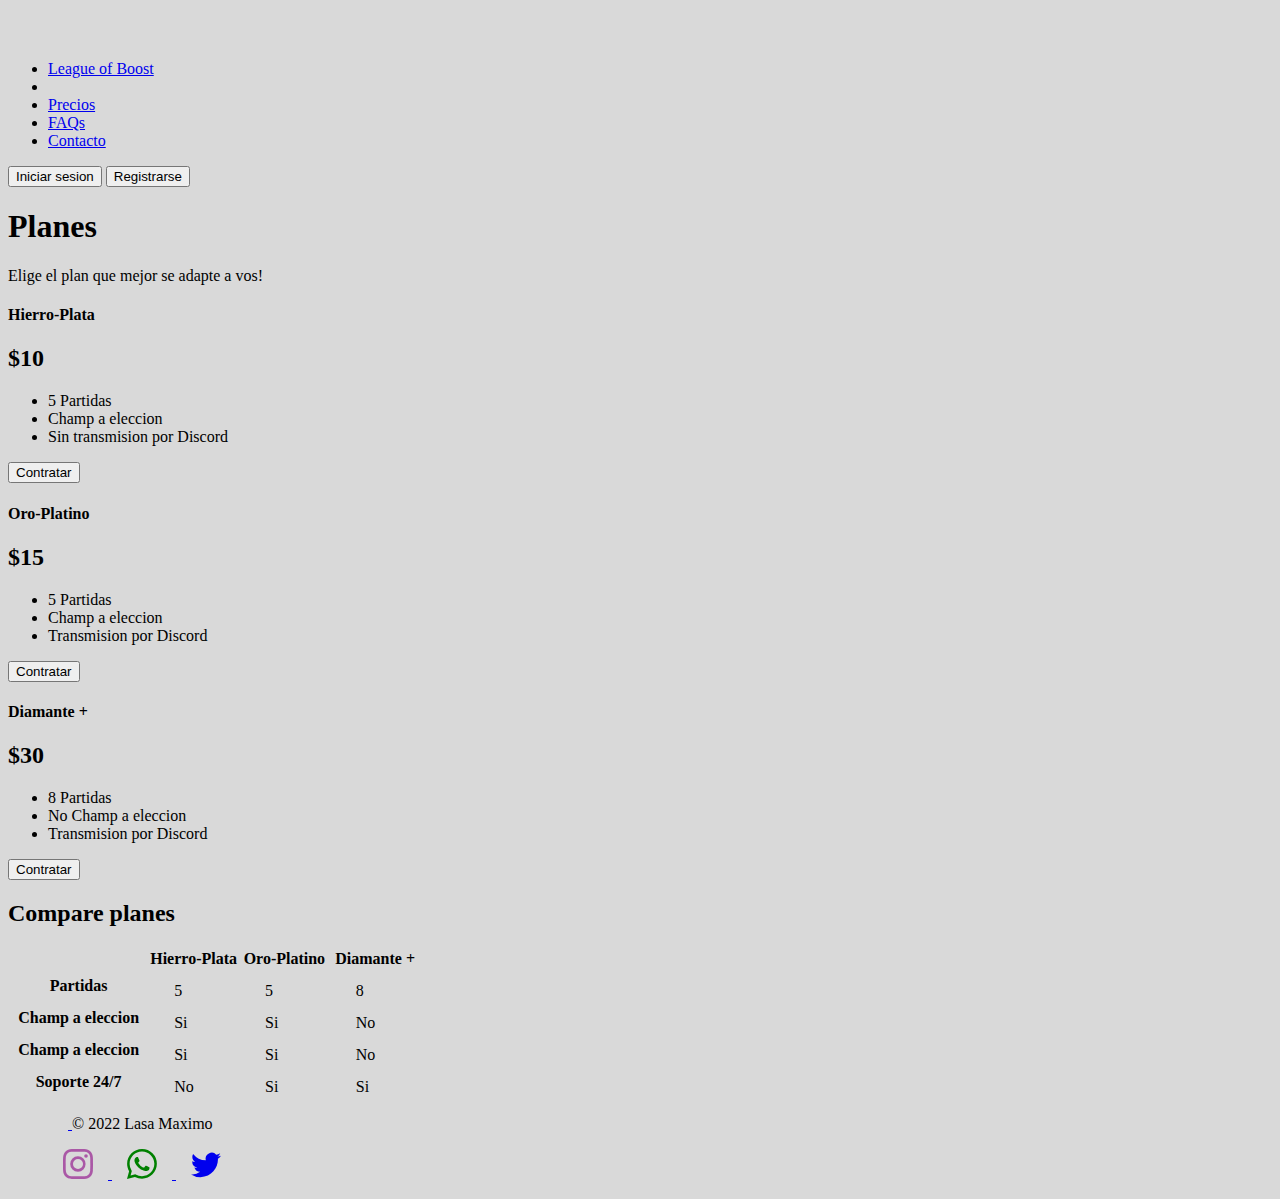
<file: html/precios.html>
<!doctype html>
<html lang="en">

<head>
    <meta charset="utf-8">
    <meta name="viewport" content="width=device-width, initial-scale=1">
    <title>League of Boost</title>
    <script>
    window.watsonAssistantChatOptions = {
      integrationID: "8638f0b5-5c6a-4cf6-a629-0e1b0da5083b", // The ID of this integration.
      region: "us-south", // The region your integration is hosted in.
      serviceInstanceID: "449e3d80-4843-4bf9-98a4-a834d60280a6", // The ID of your service instance.
      onLoad: async (instance) => { await instance.render(); }
    };
    setTimeout(function(){
      const t=document.createElement('script');
      t.src="https://web-chat.global.assistant.watson.appdomain.cloud/versions/" + (window.watsonAssistantChatOptions.clientVersion || 'latest') + "/WatsonAssistantChatEntry.js";
      document.head.appendChild(t);
    });
  </script>
    <link rel="stylesheet" href="../css/estilos.css">
    <link href="https://cdn.jsdelivr.net/npm/bootstrap@5.2.0-beta1/dist/css/bootstrap.min.css" rel="stylesheet"
        integrity="sha384-0evHe/X+R7YkIZDRvuzKMRqM+OrBnVFBL6DOitfPri4tjfHxaWutUpFmBp4vmVor" crossorigin="anonymous">
    <meta name="description" content="Elige el plan que mejor se adapte a usted! ">
    <link rel="icon" type="image/png" href="../images/challenger.png">
    <meta name="keywords"
        content="league of legends, eloboost, precios, planes, Challenger, challenger, grandmaster, master, diamante, platino, oro, plata, bronce, hierro, proplayer, boost">
</head>

<body class="fondo">





    <!-- Header -->


    <body class="fondo">

        <header class="p-lg-3 pb-3 bg-dark text-white  ">
            <div class="nav--1 container">
                <nav>
                    <div class="d-flex flex-wrap align-items-center justify-content-center justify-content-lg-start">
                        <a href="/" class="d-flex align-items-center mb-2 mb-lg-0 text-white text-decoration-none">
                            <svg class="bi me-2" width="40" height="32" role="img" aria-label="Bootstrap">
                                <use xlink:href="../"></use>
                            </svg>
                        </a>

                        <ul class="nav col-12 col-lg-auto me-lg-auto mb-2 justify-content-center mb-md-0">
                            <li><a href="../index.html" class="nav-link px-2 text-uppercase text-white ">League of
                                    Boost</a>
                            </li>
                            <li><a href="#" class="nav-link px-2 text-white"></a></li>
                            <li><a href="../html/precios.html" class="nav-link px-2 text-primary">Precios</a></li>
                            <li><a href="../html/fqa.html" class="nav-link px-2 text-white">FAQs</a></li>
                            <li><a href="../html/contacto.html" class="nav-link px-2 text-white">Contacto</a></li>
                        </ul>



                        <div class="text-end">
                            <a href="../html/login.html"><button type="button"
                                    class="btn btn-outline-light me-2">Iniciar
                                    sesion</button></a>
                            <a href="../html/registro.html"><button type="button" class="btn btn-warning me-2">
                                    Registrarse</button></a>
                        </div>
                    </div>
                </nav>

            </div>
        </header>

        <!-- 3 Planes-->


        <main class="container-fluid  ">

            <div class="pricing-header  p-3 pb-md-4 mx-auto text-center ">
                <h1 class="display-4 fw-normal">Planes</h1>
                <p class="fs-5 text-muted">Elige el plan que mejor se adapte a vos!</p>
            </div>
            </header>


            <div class="cajas--precios  row row-cols-md-3 mb-3  col-12  text-center">
                <div class="col-8 px-lg-5 ">
                    <div class="card mb-4 rounded-3 shadow-sm ">
                        <div class="card-header py-3  text-white bg-primary border-primary">
                            <h4 class="my-0 fw-normal">Hierro-Plata</h4>
                        </div>
                        <div class="card-body">
                            <h2 class="card-title pricing-card-title">$10</small></h2>
                            <ul class="list-unstyled mt-3 mb-4">
                                <li>5 Partidas</li>
                                <li>Champ a eleccion</li>
                                <li>Sin transmision por Discord</li>

                            </ul>
                            <button type="button" class="w-100 btn btn-lg btn-primary">Contratar</button>
                        </div>
                    </div>
                </div>
                <div class="col-8 px-lg-5">
                    <div class="card mb-4 rounded-3 shadow-sm col-sm-12 ">
                        <div class="card-header py-3 text-white bg-primary">
                            <h4 class="my-0 fw-normal">Oro-Platino</h4>
                        </div>
                        <div class="card-body">
                            <h2 class="card-title pricing-card-title">$15<small class="text-muted fw-light"></small>
                            </h2>
                            <ul class="list-unstyled mt-3 mb-4">
                                <li>5 Partidas</li>
                                <li>Champ a eleccion</li>
                                <li>Transmision por Discord</li>

                            </ul>
                            <button type="button" class="w-100 btn btn-lg btn-primary">Contratar</button>
                        </div>
                    </div>
                </div>
                <div class="col-8 px-lg-5">
                    <div class="card mb-4 rounded-3 shadow-sm col-sm-12  ">
                        <div class=" card-header py-3 text-white bg-primary border-primary">
                            <h4 class="my-0 fw-normal">Diamante +</h4>
                        </div>
                        <div class="card-body">
                            <h2 class="card-title pricing-card-title">$30<small class="text-muted fw-light"></small>
                            </h2>
                            <ul class="list-unstyled mt-3 mb-4">
                                <li>8 Partidas</li>
                                <li>No Champ a eleccion</li>
                                <li>Transmision por Discord</li>
                            </ul>
                            <button type="button" class="w-100 btn btn-lg btn-primary">Contratar</button>
                        </div>
                    </div>
                </div>
            </div>


            <!-- Comparar planes-->

            <h2 class="display-6 text-center mb-4 ">Compare planes</h2>

            <div class="table-responsive ">
                <table class="table text-center">
                    <thead>
                        <tr>
                            <th style="width: 34%;"></th>
                            <th style="width: 22%;">Hierro-Plata</th>
                            <th style="width: 22%;">Oro-Platino</th>
                            <th style="width: 22%;">Diamante +</th>
                        </tr>
                    </thead>
                    <tbody>
                        <tr>
                            <th scope="row" class="text-start">Partidas</th>
                            <td><svg class="bi" width="24" height="24">
                                    <use xlink:href="#check "></use>
                                </svg>5</td>
                            <td><svg class="bi" width="24" height="24">
                                    <use xlink:href="#check"></use>
                                </svg>5</td>
                            <td><svg class="bi" width="24" height="24">
                                    <use xlink:href="#check"></use>
                                </svg>8</td>
                        </tr>
                        <tr>
                            <th scope="row" class="text-start">Champ a eleccion</th>
                            <td><svg class="bi" width="24" height="24">
                                    <use xlink:href="#check"></use>
                                </svg>Si</td>
                            <td><svg class="bi" width="24" height="24">
                                    <use xlink:href="#check"></use>
                                </svg>Si</td>
                            <td><svg class="bi" width="24" height="24">
                                    <use xlink:href="#check"></use>
                                </svg>No</td>
                        </tr>
                    </tbody>

                    <tbody>
                        <tr>
                            <th scope="row" class="text-start">Champ a eleccion</th>
                            <td><svg class="bi" width="24" height="24">
                                    <use xlink:href="#check"></use>
                                </svg>Si</td>
                            <td><svg class="bi" width="24" height="24">
                                    <use xlink:href="#check"></use>
                                </svg>Si</td>
                            <td><svg class="bi" width="24" height="24">
                                    <use xlink:href="#check"></use>
                                </svg>No</td>
                        </tr>
                        <tr>
                            <th scope="row" class="text-start">Soporte 24/7</th>
                            <td><svg class="bi" width="24" height="24">
                                    <use xlink:href="#check"></use>
                                </svg>No</td>
                            <td><svg class="bi" width="24" height="24">
                                    <use xlink:href="#check"></use>
                                </svg>Si</td>
                            <td><svg class="bi" width="24" height="24">
                                    <use xlink:href="#check"></use>
                                </svg>Si</td>
                        </tr>

                        </tr>
                    </tbody>
                </table>
            </div>
        </main>





        <!-- Footer-->



        <div class="footer--logos container">

            <footer class="d-flex flex-wrap justify-content-between align-items-center py-3 my-4 border-top">

                <div class="col-md-4 d-flex align-items-center">
                    <a href="/" class="mb-3 me-2 mb-md-0 text-muted text-decoration-none lh-1">
                        <svg class="bi" width="30" height="24">
                            <use xlink:href="#bootstrap"></use>
                        </svg>
                    </a>
                    <span class="mb-2  mb-md-0 text-muted">© 2022 Lasa Maximo</span>
                </div>



                <ul class="nav col-md-4 justify-content-end list-unstyled d-flex">

                    <a href="https://www.instagram.com/?theme=dark">
                        <svg xmlns="http://www.w3.org/2000/svg" fill="currentColor" class="ig  " viewBox="0 0 16 16">
                            <path
                                d="M8 0C5.829 0 5.556.01 4.703.048 3.85.088 3.269.222 2.76.42a3.917 3.917 0 0 0-1.417.923A3.927 3.927 0 0 0 .42 2.76C.222 3.268.087 3.85.048 4.7.01 5.555 0 5.827 0 8.001c0 2.172.01 2.444.048 3.297.04.852.174 1.433.372 1.942.205.526.478.972.923 1.417.444.445.89.719 1.416.923.51.198 1.09.333 1.942.372C5.555 15.99 5.827 16 8 16s2.444-.01 3.298-.048c.851-.04 1.434-.174 1.943-.372a3.916 3.916 0 0 0 1.416-.923c.445-.445.718-.891.923-1.417.197-.509.332-1.09.372-1.942C15.99 10.445 16 10.173 16 8s-.01-2.445-.048-3.299c-.04-.851-.175-1.433-.372-1.941a3.926 3.926 0 0 0-.923-1.417A3.911 3.911 0 0 0 13.24.42c-.51-.198-1.092-.333-1.943-.372C10.443.01 10.172 0 7.998 0h.003zm-.717 1.442h.718c2.136 0 2.389.007 3.232.046.78.035 1.204.166 1.486.275.373.145.64.319.92.599.28.28.453.546.598.92.11.281.24.705.275 1.485.039.843.047 1.096.047 3.231s-.008 2.389-.047 3.232c-.035.78-.166 1.203-.275 1.485a2.47 2.47 0 0 1-.599.919c-.28.28-.546.453-.92.598-.28.11-.704.24-1.485.276-.843.038-1.096.047-3.232.047s-2.39-.009-3.233-.047c-.78-.036-1.203-.166-1.485-.276a2.478 2.478 0 0 1-.92-.598 2.48 2.48 0 0 1-.6-.92c-.109-.281-.24-.705-.275-1.485-.038-.843-.046-1.096-.046-3.233 0-2.136.008-2.388.046-3.231.036-.78.166-1.204.276-1.486.145-.373.319-.64.599-.92.28-.28.546-.453.92-.598.282-.11.705-.24 1.485-.276.738-.034 1.024-.044 2.515-.045v.002zm4.988 1.328a.96.96 0 1 0 0 1.92.96.96 0 0 0 0-1.92zm-4.27 1.122a4.109 4.109 0 1 0 0 8.217 4.109 4.109 0 0 0 0-8.217zm0 1.441a2.667 2.667 0 1 1 0 5.334 2.667 2.667 0 0 1 0-5.334z" />
                        </svg>
                    </a>

                    <a href="https://web.whatsapp.com/">
                        <svg xmlns="http://www.w3.org/2000/svg" width="60" height="30" fill="currentColor" class="wpp"
                            viewBox="0 0 16 16">
                            <path
                                d="M13.601 2.326A7.854 7.854 0 0 0 7.994 0C3.627 0 .068 3.558.064 7.926c0 1.399.366 2.76 1.057 3.965L0 16l4.204-1.102a7.933 7.933 0 0 0 3.79.965h.004c4.368 0 7.926-3.558 7.93-7.93A7.898 7.898 0 0 0 13.6 2.326zM7.994 14.521a6.573 6.573 0 0 1-3.356-.92l-.24-.144-2.494.654.666-2.433-.156-.251a6.56 6.56 0 0 1-1.007-3.505c0-3.626 2.957-6.584 6.591-6.584a6.56 6.56 0 0 1 4.66 1.931 6.557 6.557 0 0 1 1.928 4.66c-.004 3.639-2.961 6.592-6.592 6.592zm3.615-4.934c-.197-.099-1.17-.578-1.353-.646-.182-.065-.315-.099-.445.099-.133.197-.513.646-.627.775-.114.133-.232.148-.43.05-.197-.1-.836-.308-1.592-.985-.59-.525-.985-1.175-1.103-1.372-.114-.198-.011-.304.088-.403.087-.088.197-.232.296-.346.1-.114.133-.198.198-.33.065-.134.034-.248-.015-.347-.05-.099-.445-1.076-.612-1.47-.16-.389-.323-.335-.445-.34-.114-.007-.247-.007-.38-.007a.729.729 0 0 0-.529.247c-.182.198-.691.677-.691 1.654 0 .977.71 1.916.81 2.049.098.133 1.394 2.132 3.383 2.992.47.205.84.326 1.129.418.475.152.904.129 1.246.08.38-.058 1.171-.48 1.338-.943.164-.464.164-.86.114-.943-.049-.084-.182-.133-.38-.232z" />
                        </svg>
                    </a>

                    <a href="https://twitter.com/home?lang=es"><svg xmlns="http://www.w3.org/2000/svg" width="60"
                            height="30" fill="currentColor" class="bi bi-twitter" viewBox="0 0 16 16">
                            <path
                                d="M5.026 15c6.038 0 9.341-5.003 9.341-9.334 0-.14 0-.282-.006-.422A6.685 6.685 0 0 0 16 3.542a6.658 6.658 0 0 1-1.889.518 3.301 3.301 0 0 0 1.447-1.817 6.533 6.533 0 0 1-2.087.793A3.286 3.286 0 0 0 7.875 6.03a9.325 9.325 0 0 1-6.767-3.429 3.289 3.289 0 0 0 1.018 4.382A3.323 3.323 0 0 1 .64 6.575v.045a3.288 3.288 0 0 0 2.632 3.218 3.203 3.203 0 0 1-.865.115 3.23 3.23 0 0 1-.614-.057 3.283 3.283 0 0 0 3.067 2.277A6.588 6.588 0 0 1 .78 13.58a6.32 6.32 0 0 1-.78-.045A9.344 9.344 0 0 0 5.026 15z" />
                        </svg>
                    </a>


                </ul>

            </footer>
        </div>




        <script src="https://cdn.jsdelivr.net/npm/bootstrap@5.2.0-beta1/dist/js/bootstrap.bundle.min.js"
            integrity="sha384-pprn3073KE6tl6bjs2QrFaJGz5/SUsLqktiwsUTF55Jfv3qYSDhgCecCxMW52nD2" crossorigin="anonymous">
        </script>

    </body>



</html>
</file>
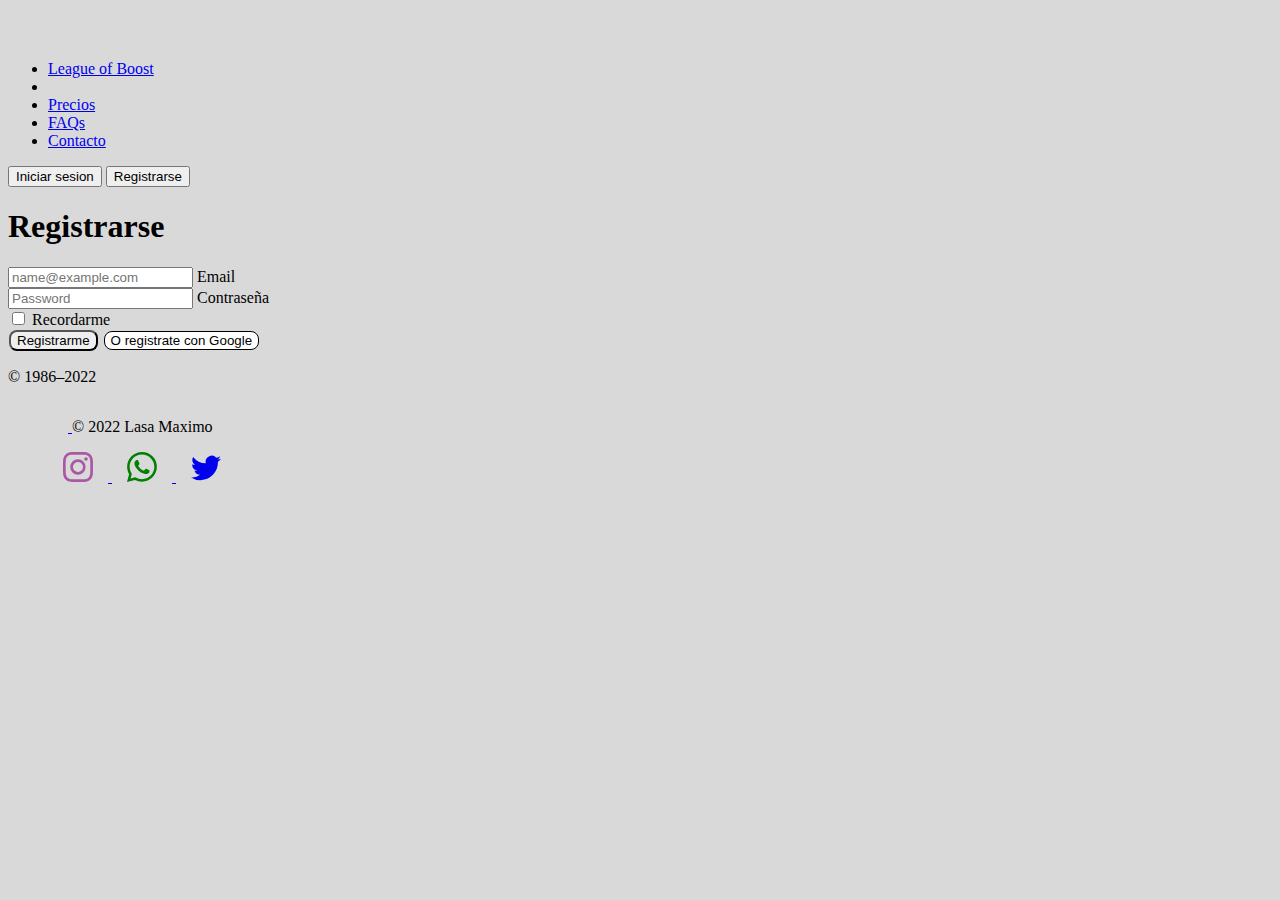
<file: html/registro.html>
<!doctype html>
<html lang="en">

<head>
  <meta charset="utf-8">
  <meta name="viewport" content="width=device-width, initial-scale=1">
  <title>League of Boost</title>
  <link rel="stylesheet" href="../css/estilos.css">
  <link href="https://cdn.jsdelivr.net/npm/bootstrap@5.2.0-beta1/dist/css/bootstrap.min.css" rel="stylesheet"
    integrity="sha384-0evHe/X+R7YkIZDRvuzKMRqM+OrBnVFBL6DOitfPri4tjfHxaWutUpFmBp4vmVor" crossorigin="anonymous">
  <meta name="description" content="Registrese y llegue a su rango deseado!">
  <link rel="icon" type="image/png" href="../images/challenger.png">
  <meta name="keywords" content="league of legends, eloboost, registro">
</head>




<!-- Header-->

<body class="fondo">

  <header class="p-lg-3 pb-3 bg-dark text-white  ">
    <div class="nav--1 container" >
      <div class="d-flex flex-wrap align-items-center justify-content-center justify-content-lg-start">
        <a href="/" class="d-flex align-items-center mb-2 mb-lg-0 text-white text-decoration-none">
          <svg class="bi me-2" width="40" height="32" role="img" aria-label="Bootstrap">
            <use xlink:href="../"></use>
          </svg>
        </a>

        <ul class="nav col-12 col-lg-auto me-lg-auto mb-2 justify-content-center mb-md-0">
          <li><a href="../index.html" class="nav-link px-2 text-uppercase text-primary ">League of Boost</a>
          </li>
          <li><a href="#" class="nav-link px-2 text-white"></a></li>
          <li><a href="../html/precios.html" class="nav-link px-2 text-white">Precios</a></li>
          <li><a href="../html/fqa.html" class="nav-link px-2 text-white">FAQs</a></li>
          <li><a href="../html/contacto.html" class="nav-link px-2 text-white">Contacto</a></li>
        </ul>



        <div class="text-end">
          <a href="../html/login.html"><button type="button" class="btn btn-outline-light me-2">Iniciar
              sesion</button></a>
          <a href="../html/registro.html"><button type="button" class="btn btn-warning me-2">
              Registrarse</button></a>
        </div>
      </div>
    </div>
  </header>


<!-- main -->
<main class="caja--registro container-fluid form-signin  mt-5 d-flex justify-content-center">
  <form class="login--register--box col-sm-3 col-lg4 ">

    <h1 class="h3 mb-3 fw-normal">Registrarse</h1>

    <div class="form-floating ">
      <input type="email" class="form-control" id="floatingInput" placeholder="name@example.com">
      <label for="floatingInput" >Email </label>
    </div>
    <div class="form-floating  mt-2">
      <input type="password" class="form-control " id="floatingPassword" placeholder="Password">
      <label for="floatingPassword " >Contraseña</label>
    </div>

    <div class="checkbox mb-3">
      <label>
        <input type="checkbox" value="remember-me" class="mt-2 "> Recordarme
      </label>
    </div>
    <button class="login w-100 btn btn-lg btn-primary" type="submit">Registrarme</button>
    <button class="register w-100 btn btn-lg btn-primary" type="submit">O registrate con Google</button>
    <p class="mt-2 mb-3 text-muted">© 1986–2022</p>
  </form>
</main>


<!-- Footer-->
<div class="footer--logos container">

  <footer class="d-flex flex-wrap justify-content-between align-items-center py-3 my-4 border-top">

    <div class="col-md-4 d-flex align-items-center">
      <a href="/" class="mb-3 me-2 mb-md-0 text-muted text-decoration-none lh-1">
        <svg class="bi" width="30" height="24">
          <use xlink:href="#bootstrap"></use>
        </svg>
      </a>
      <span class="mb-2  mb-md-0 text-muted">© 2022 Lasa Maximo</span>
    </div>



    <ul class="nav col-md-4 justify-content-end list-unstyled d-flex">

      <a href="https://www.instagram.com/?theme=dark">
        <svg xmlns="http://www.w3.org/2000/svg" fill="currentColor" class="ig  "
          viewBox="0 0 16 16">
          <path
            d="M8 0C5.829 0 5.556.01 4.703.048 3.85.088 3.269.222 2.76.42a3.917 3.917 0 0 0-1.417.923A3.927 3.927 0 0 0 .42 2.76C.222 3.268.087 3.85.048 4.7.01 5.555 0 5.827 0 8.001c0 2.172.01 2.444.048 3.297.04.852.174 1.433.372 1.942.205.526.478.972.923 1.417.444.445.89.719 1.416.923.51.198 1.09.333 1.942.372C5.555 15.99 5.827 16 8 16s2.444-.01 3.298-.048c.851-.04 1.434-.174 1.943-.372a3.916 3.916 0 0 0 1.416-.923c.445-.445.718-.891.923-1.417.197-.509.332-1.09.372-1.942C15.99 10.445 16 10.173 16 8s-.01-2.445-.048-3.299c-.04-.851-.175-1.433-.372-1.941a3.926 3.926 0 0 0-.923-1.417A3.911 3.911 0 0 0 13.24.42c-.51-.198-1.092-.333-1.943-.372C10.443.01 10.172 0 7.998 0h.003zm-.717 1.442h.718c2.136 0 2.389.007 3.232.046.78.035 1.204.166 1.486.275.373.145.64.319.92.599.28.28.453.546.598.92.11.281.24.705.275 1.485.039.843.047 1.096.047 3.231s-.008 2.389-.047 3.232c-.035.78-.166 1.203-.275 1.485a2.47 2.47 0 0 1-.599.919c-.28.28-.546.453-.92.598-.28.11-.704.24-1.485.276-.843.038-1.096.047-3.232.047s-2.39-.009-3.233-.047c-.78-.036-1.203-.166-1.485-.276a2.478 2.478 0 0 1-.92-.598 2.48 2.48 0 0 1-.6-.92c-.109-.281-.24-.705-.275-1.485-.038-.843-.046-1.096-.046-3.233 0-2.136.008-2.388.046-3.231.036-.78.166-1.204.276-1.486.145-.373.319-.64.599-.92.28-.28.546-.453.92-.598.282-.11.705-.24 1.485-.276.738-.034 1.024-.044 2.515-.045v.002zm4.988 1.328a.96.96 0 1 0 0 1.92.96.96 0 0 0 0-1.92zm-4.27 1.122a4.109 4.109 0 1 0 0 8.217 4.109 4.109 0 0 0 0-8.217zm0 1.441a2.667 2.667 0 1 1 0 5.334 2.667 2.667 0 0 1 0-5.334z" />
        </svg>
      </a>

      <a href="https://web.whatsapp.com/">
        <svg xmlns="http://www.w3.org/2000/svg" width="60" height="30" fill="currentColor" class="wpp"
          viewBox="0 0 16 16">
          <path
            d="M13.601 2.326A7.854 7.854 0 0 0 7.994 0C3.627 0 .068 3.558.064 7.926c0 1.399.366 2.76 1.057 3.965L0 16l4.204-1.102a7.933 7.933 0 0 0 3.79.965h.004c4.368 0 7.926-3.558 7.93-7.93A7.898 7.898 0 0 0 13.6 2.326zM7.994 14.521a6.573 6.573 0 0 1-3.356-.92l-.24-.144-2.494.654.666-2.433-.156-.251a6.56 6.56 0 0 1-1.007-3.505c0-3.626 2.957-6.584 6.591-6.584a6.56 6.56 0 0 1 4.66 1.931 6.557 6.557 0 0 1 1.928 4.66c-.004 3.639-2.961 6.592-6.592 6.592zm3.615-4.934c-.197-.099-1.17-.578-1.353-.646-.182-.065-.315-.099-.445.099-.133.197-.513.646-.627.775-.114.133-.232.148-.43.05-.197-.1-.836-.308-1.592-.985-.59-.525-.985-1.175-1.103-1.372-.114-.198-.011-.304.088-.403.087-.088.197-.232.296-.346.1-.114.133-.198.198-.33.065-.134.034-.248-.015-.347-.05-.099-.445-1.076-.612-1.47-.16-.389-.323-.335-.445-.34-.114-.007-.247-.007-.38-.007a.729.729 0 0 0-.529.247c-.182.198-.691.677-.691 1.654 0 .977.71 1.916.81 2.049.098.133 1.394 2.132 3.383 2.992.47.205.84.326 1.129.418.475.152.904.129 1.246.08.38-.058 1.171-.48 1.338-.943.164-.464.164-.86.114-.943-.049-.084-.182-.133-.38-.232z" />
        </svg>
      </a>

      <a href="https://twitter.com/home?lang=es"><svg xmlns="http://www.w3.org/2000/svg" width="60" height="30"
          fill="currentColor" class="bi bi-twitter" viewBox="0 0 16 16">
          <path
            d="M5.026 15c6.038 0 9.341-5.003 9.341-9.334 0-.14 0-.282-.006-.422A6.685 6.685 0 0 0 16 3.542a6.658 6.658 0 0 1-1.889.518 3.301 3.301 0 0 0 1.447-1.817 6.533 6.533 0 0 1-2.087.793A3.286 3.286 0 0 0 7.875 6.03a9.325 9.325 0 0 1-6.767-3.429 3.289 3.289 0 0 0 1.018 4.382A3.323 3.323 0 0 1 .64 6.575v.045a3.288 3.288 0 0 0 2.632 3.218 3.203 3.203 0 0 1-.865.115 3.23 3.23 0 0 1-.614-.057 3.283 3.283 0 0 0 3.067 2.277A6.588 6.588 0 0 1 .78 13.58a6.32 6.32 0 0 1-.78-.045A9.344 9.344 0 0 0 5.026 15z" />
        </svg>
      </a>


    </ul>

  </footer>
</div>







<script src="https://cdn.jsdelivr.net/npm/bootstrap@5.2.0-beta1/dist/js/bootstrap.bundle.min.js"
  integrity="sha384-pprn3073KE6tl6bjs2QrFaJGz5/SUsLqktiwsUTF55Jfv3qYSDhgCecCxMW52nD2" crossorigin="anonymous">
</script>



</body>

</html>
</file>
<file: css/estilos.css>
.fondo {
  background-color: rgba(0, 0, 0, 0.15);
}

.footer--logos svg {
  width: 60px;
  height: 30px;
}
.footer--logos .ig {
  color: rgba(163, 68, 158, 0.867);
}
.footer--logos .wpp {
  color: green;
}

/* extend */
.caja--registro .login, .caja--registro .register {
  border-radius: 8px;
  margin: 1px;
}
.caja--registro .register {
  background-color: white;
  color: black;
  border: 0.1px solid black;
}

@media screen and (max-width: 450px) {
  .cajas--main {
    text-align: center;
  }
  .cajas--main h2 {
    font-size: 28px;
  }
  .cajas--main .txt {
    font-size: 20px;
  }
  .nav--1 {
    position: relative;
    bottom: 18px;
  }
  .header--main {
    position: relative;
    bottom: 18px;
  }
  .caja--negra {
    padding: 30px;
  }
  .boton--animado {
    background-color: #0d6efd !important;
    color: white !important;
  }
  img {
    width: 0px;
  }
  .cajas--precios {
    display: flex;
    position: relative;
    flex-direction: column;
    align-items: center;
  }
  .login--register--box {
    display: flex;
    position: relative;
    flex-direction: column;
    align-items: center;
  }
  .footer--logos {
    padding: 0;
  }
  .footer--logos svg {
    width: 30px;
    height: 30px;
    margin: 8px;
  }
  footer {
    font-size: 14px;
  }
}
.boton--animado {
  background: rgb(255, 255, 255);
  color: black;
  border: 2px solid #0d6efd;
  padding: 16px 20px;
  border-radius: 3px;
  position: relative;
  z-index: 1;
  overflow: hidden;
  display: inline-block;
  text-decoration: none;
}
.boton--animado:hover {
  color: #fff;
}
.boton--animado:after {
  content: "";
  background: #0d6efd;
  /* color de fondo hover */
  position: absolute;
  z-index: -1;
  padding: 16px 20px;
  display: block;
  top: 0;
  bottom: 0;
  left: -100%;
  right: 100%;
  transition: all 0.35s;
}
.boton--animado:hover::after {
  left: 0;
  right: 0;
  top: 0;
  bottom: 0;
  transition: all 0.35s;
}

.fondo {
  background-color: rgba(0, 0, 0, 0.15);
}

.cajas p {
  font-size: 25px;
}/*# sourceMappingURL=estilos.css.map */
</file>
